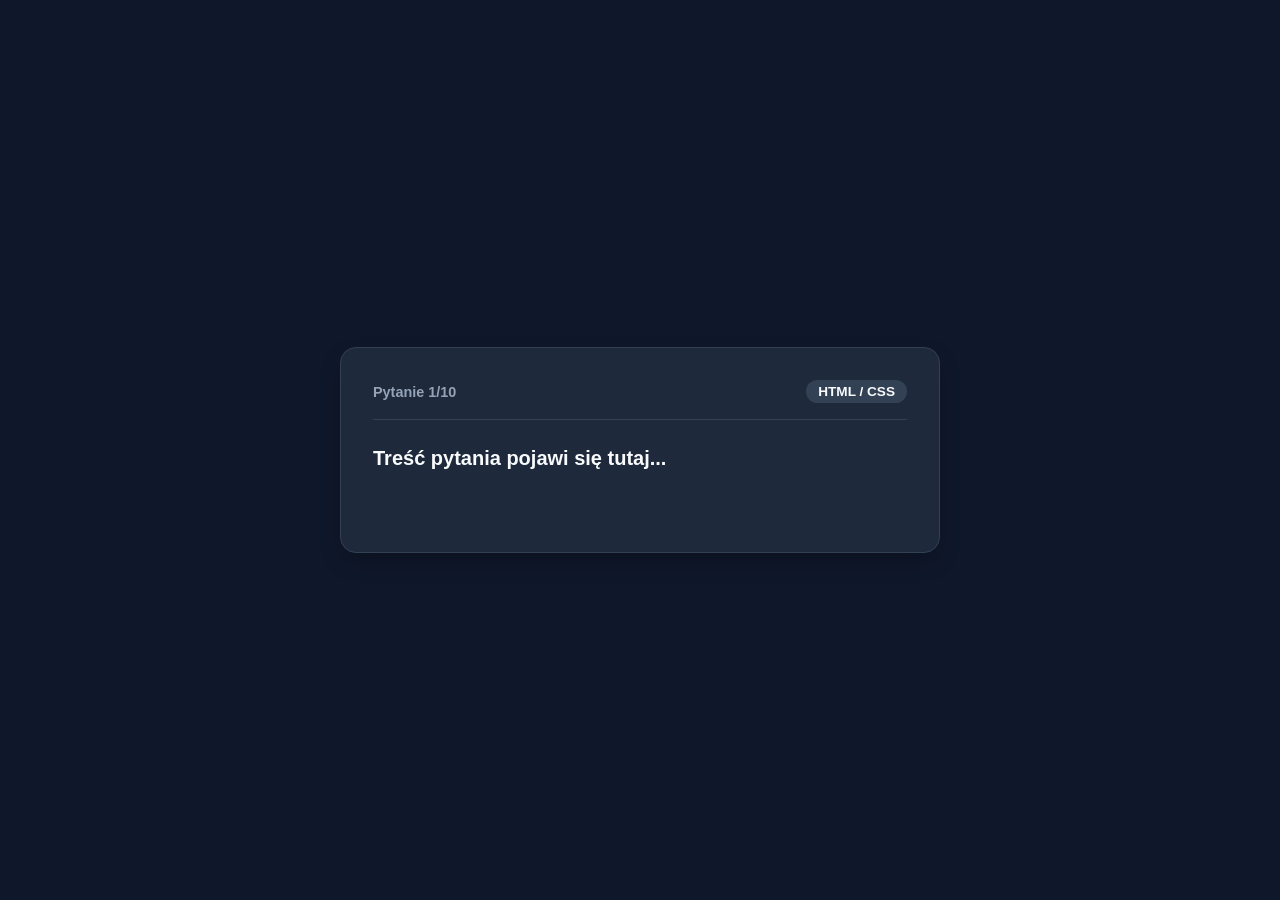
<file: index.html>
<!DOCTYPE html>
<html lang="pl">
<head>
    <meta charset="UTF-8">
    <meta name="viewport" content="width=device-width, initial-scale=1.0">
    <title>Quiz HTML i CSS</title>
    <style>
        :root {
            --bg-color: #0f172a;
            --card-bg: #1e293b;
            --text-color: #f8fafc;
            --text-muted: #94a3b8;
            --primary: #3b82f6;
            --primary-hover: #2563eb;
            --accent: #10b981;
            --danger: #ef4444;
            --border: #334155;
        }

        * {
            box-sizing: border-box;
            margin: 0;
            padding: 0;
            font-family: 'Segoe UI', Tahoma, Geneva, Verdana, sans-serif;
        }

        body {
            background-color: var(--bg-color);
            color: var(--text-color);
            min-height: 100vh;
            display: flex;
            justify-content: center;
            align-items: center;
            padding: 1rem;
        }

        .quiz-container {
            background-color: var(--card-bg);
            width: 100%;
            max-width: 600px;
            border-radius: 1rem;
            box-shadow: 0 10px 25px -5px rgba(0, 0, 0, 0.3);
            padding: 2rem;
            border: 1px solid var(--border);
        }

        .quiz-header {
            display: flex;
            justify-content: space-between;
            align-items: center;
            margin-bottom: 1.5rem;
            border-bottom: 1px solid var(--border);
            padding-bottom: 1rem;
        }

        .question-counter {
            font-size: 0.9rem;
            color: var(--text-muted);
            font-weight: 600;
        }

        .score-badge {
            background-color: var(--border);
            padding: 0.25rem 0.75rem;
            border-radius: 1rem;
            font-size: 0.85rem;
            font-weight: 600;
        }

        .question-text {
            font-size: 1.25rem;
            font-weight: 600;
            margin-bottom: 1.5rem;
            line-height: 1.4;
        }

        .options-list {
            display: flex;
            flex-direction: column;
            gap: 0.75rem;
            margin-bottom: 1.5rem;
        }

        .option-btn {
            background-color: var(--bg-color);
            color: var(--text-color);
            border: 1px solid var(--border);
            padding: 1rem;
            border-radius: 0.5rem;
            text-align: left;
            font-size: 1rem;
            cursor: pointer;
            transition: all 0.2s ease;
        }

        .option-btn:hover:not(:disabled) {
            background-color: var(--border);
            border-color: var(--primary);
        }

        .option-btn.correct {
            background-color: rgba(16, 185, 129, 0.2);
            border-color: var(--accent);
            color: #d1fae5;
        }

        .option-btn.incorrect {
            background-color: rgba(239, 68, 68, 0.2);
            border-color: var(--danger);
            color: #fee2e2;
        }

        .action-btn {
            background-color: var(--primary);
            color: white;
            border: none;
            width: 100%;
            padding: 0.85rem;
            border-radius: 0.5rem;
            font-size: 1rem;
            font-weight: 600;
            cursor: pointer;
            transition: background-color 0.2s;
        }

        .action-btn:hover {
            background-color: var(--primary-hover);
        }

        .results-screen {
            text-align: center;
        }

        .results-screen h2 {
            font-size: 2rem;
            margin-bottom: 1rem;
        }

        .results-score {
            font-size: 3rem;
            font-weight: bold;
            color: var(--primary);
            margin-bottom: 0.5rem;
        }

        .results-grade {
            font-size: 1.25rem;
            margin-bottom: 2rem;
            color: var(--text-muted);
        }

        .results-grade span {
            color: var(--text-color);
            font-weight: bold;
            font-size: 1.5rem;
        }

        .hidden {
            display: none !important;
        }
    </style>
</head>
<body>

    <div class="quiz-container">
        <!-- Ekran Quizu -->
        <div id="quiz-screen">
            <div class="quiz-header">
                <span class="question-counter" id="question-counter">Pytanie 1/10</span>
                <span class="score-badge" id="category-badge">HTML / CSS</span>
            </div>
            <div class="question-text" id="question-text">Treść pytania pojawi się tutaj...</div>
            <div class="options-list" id="options-list">
                <!-- Przyciski odpowiedzi -->
            </div>
        </div>

        <!-- Ekran Wyników -->
        <div id="results-screen" class="results-screen hidden">
            <h2>Koniec Quizu!</h2>
            <div class="results-score" id="final-score">0 / 10</div>
            <div class="results-grade">Twoja ocena: <span id="final-grade">1</span></div>
            <button class="action-btn" id="restart-btn">Zagraj ponownie</button>
        </div>
    </div>

    <script>
        const questionsPool = [
            // HTML (15 pytań)
            { q: "Co oznacza skrót HTML?", options: ["Hyper Text Markup Language", "High Tech Modern Language", "Hyper Transfer Markdown Logic", "Home Tool Markup Language"], a: 0, cat: "HTML" },
            { q: "Który znacznik służy do stworzenia hiperłącza?", options: ["<link>", "<a>", "<href>", "<url>"], a: 1, cat: "HTML" },
            { q: "Jaki znacznik definiuje największy nagłówek?", options: ["<h6>", "<head>", "<h1>", "<header>"], a: 2, cat: "HTML" },
            { q: "Który znacznik służy do wstawienia obrazka?", options: ["<image>", "<img>", "<pic>", "<src>"], a: 1, cat: "HTML" },
            { q: "Jak stworzyć listę uporządkowaną (numerowaną)?", options: ["<ul>", "<list>", "<ol>", "<dl>"], a: 2, cat: "HTML" },
            { q: "Jaki znacznik tworzy nową linię w tekście?", options: ["<lb>", "<br>", "<break>", "<newline>"], a: 1, cat: "HTML" },
            { q: "Który element służy do stworzenia tabeli?", options: ["<tab>", "<table>", "<tbl>", "<grid>"], a: 1, cat: "HTML" },
            { q: "Jaki atrybut określa adres docelowy w hiperłączu?", options: ["src", "link", "href", "target"], a: 2, cat: "HTML" },
            { q: "Który znacznik jest używany do tworzenia formularza?", options: ["<form>", "<input>", "<fieldset>", "<submit>"], a: 0, cat: "HTML" },
            { q: "Który znacznik służy do semantycznego pogrubienia tekstu?", options: ["<bold>", "<b>", "<strong>", "<emp>"], a: 2, cat: "HTML" },
            { q: "Który element oznacza stopkę strony?", options: ["<bottom>", "<section>", "<footer>", "<end>"], a: 2, cat: "HTML" },
            { q: "Jakie pole tekstowe w formularzu jednowierszowe definiujemy znacznikiem?", options: ["<textarea>", "<input>", "<text>", "<field>"], a: 1, cat: "HTML" },
            { q: "Który element reprezentuje główną treść dokumentu?", options: ["<body>", "<main>", "<content>", "<section>"], a: 1, cat: "HTML" },
            { q: "Który znacznik służy do osadzania wideo w HTML5?", options: ["<media>", "<movie>", "<video>", "<player>"], a: 2, cat: "HTML" },
            { q: "Jaki znacznik definiuje standardową komórkę tabeli?", options: ["<th>", "<td>", "<tr>", "<tc>"], a: 1, cat: "HTML" },
            
            // CSS (10 pytań)
            { q: "Co oznacza skrót CSS?", options: ["Colorful Style Sheets", "Computer Style Sheets", "Cascading Style Sheets", "Creative Style System"], a: 2, cat: "CSS" },
            { q: "Jakiej właściwości używa się do zmiany koloru tekstu?", options: ["text-color", "color", "font-color", "foreground"], a: 1, cat: "CSS" },
            { q: "Która właściwość zmienia kolor tła elementu?", options: ["bg-color", "color-background", "background-color", "background"], a: 2, cat: "CSS" },
            { q: "Jak odwołać się w CSS do elementu o ID 'header'?", options: [".header", "#header", "header", "*header"], a: 1, cat: "CSS" },
            { q: "Jak odwołać się do elementów o klasie 'menu'?", options: [".menu", "#menu", "menu", "@menu"], a: 0, cat: "CSS" },
            { q: "Która właściwość odpowiada za margines wewnętrzny?", options: ["spacing", "padding", "margin", "border-space"], a: 1, cat: "CSS" },
            { q: "Która właściwość odpowiada za margines zewnętrzny?", options: ["padding", "spacing", "margin", "outside"], a: 2, cat: "CSS" },
            { q: "Jak ustawić pogrubienie czcionki w CSS?", options: ["font-weight", "text-style", "bold", "font-bold"], a: 0, cat: "CSS" },
            { q: "Która wartość właściwości 'display' tworzy układ siatki?", options: ["flex", "block", "grid", "table"], a: 2, cat: "CSS" },
            { q: "Jak zmienić typ wskaźnika myszy na 'łapkę' (link)?options", options: ["cursor: hand;", "pointer: true;", "cursor: pointer;", "mouse: link;"], a: 2, cat: "CSS" }
        ];

        let currentQuestions = [];
        let
</file>
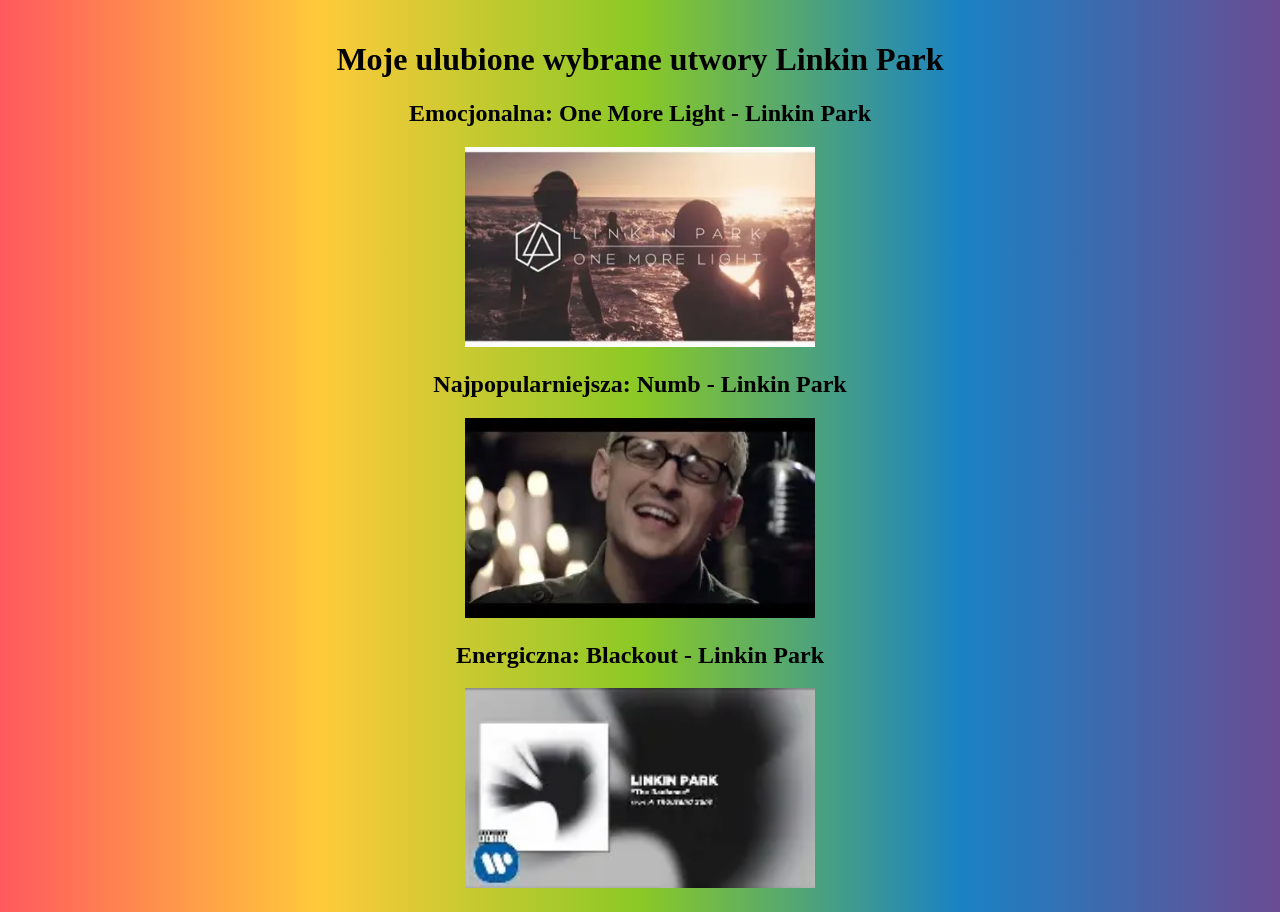
<file: Zadanie 26.11/index.html>
<!DOCTYPE html>
<html lang="pl">
<head>
    <meta charset="UTF-8">
    <meta name="viewport" content="width=device-width, initial-scale=1.0">

    <!-- Metadane strony -->
    <meta name="description" content="Moje ulubione utwory zespołu Linkin Park. Poznaj emocjonalne, popularne i energiczne piosenki zespołu.">
    <meta name="keywords" content="Linkin Park, One More Light, Numb, Blackout, muzyka, rock">
    <meta name="author" content="Jan Kowalski">
    <meta name="robots" content="index, follow">
    <meta name="theme-color" content="#ff595e">

    <title>Moje ulubione utwory Linkin Park</title>

    <style>
        body {
            background: linear-gradient(to right, #ff595e, #ffca3a, #8ac926, #1982c4, #6a4c93);
            text-align: center;
            margin: 0;
            padding: 20px;
        }

        img {
            max-width: 90%;
            width: 350px;
            height: 200px;
            object-fit: cover;
        }
    </style>
</head>

<body>

    <h1>Moje ulubione wybrane utwory Linkin Park</h1>

    <h2>Emocjonalna: One More Light - Linkin Park</h2>

    <a href="https://www.youtube.com/watch?v=Tm8LGxTLtQk">
        <img src="OIP.webp" alt="One More Light">
    </a>

    <h2>Najpopularniejsza: Numb - Linkin Park</h2>

    <a href="https://www.youtube.com/watch?v=kXYiU_JCYtU">
        <img src="numb.jpg" alt="Numb">
    </a>

    <h2>Energiczna: Blackout - Linkin Park</h2>

    <a href="https://www.youtube.com/watch?v=CpfRXSHb-6Y">
        <img src="th.webp" alt="Blackout">
    </a>

</body>
</html>
</file>
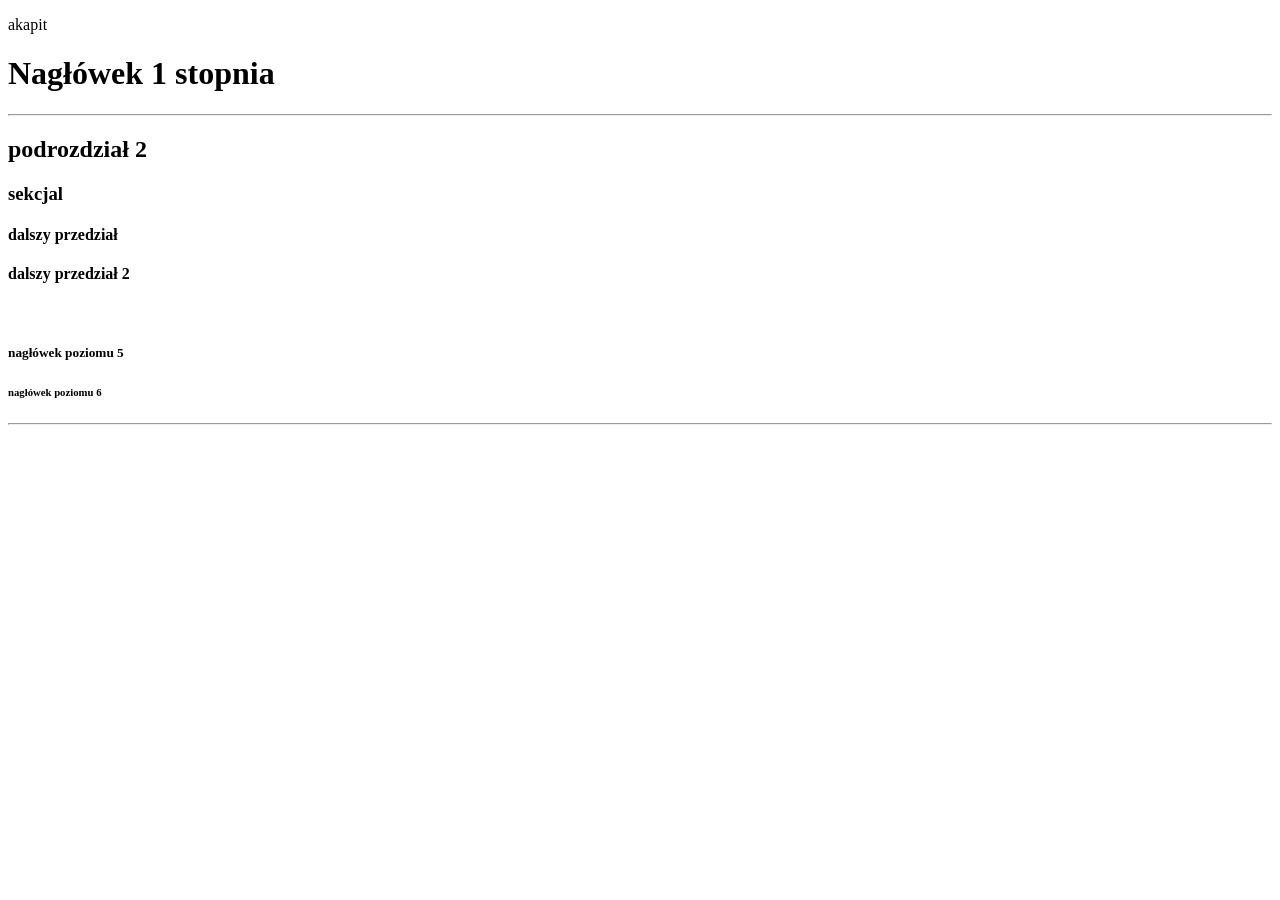
<file: lekcja1.html>
<!DOCTYPE html>
<html lang="en">
<head>
    <meta charset="UTF-8">
    <meta name="viewport" content="width=device-width, initial-scale=1.0">
    <title>Document</title>
</head>
<body>
    <p>akapit</p>
    <h1> Nagłówek 1 stopnia </h1>
    <hr>
    <h2> podrozdział 2</h2> 
    <h3> sekcjal  </h3>
    <h4> dalszy przedział </h4> 
    <h4> dalszy przedział 2</h4>
    <br>     
    <h5> nagłówek poziomu 5 </h5>
    <h6> nagłówek poziomu 6</h6>
    <hr>
</body>
</html>
</file>
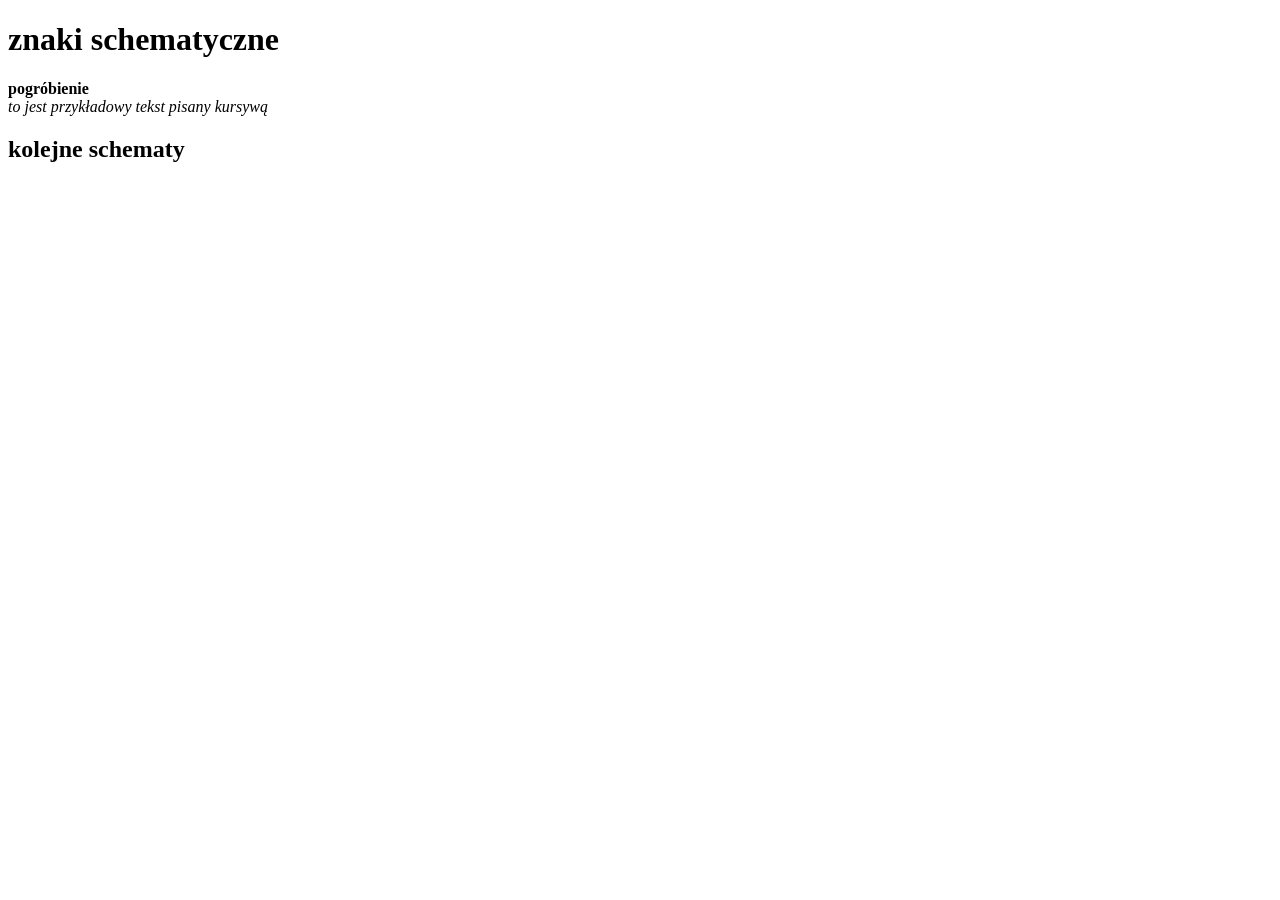
<file: lekcja3.html>
<!DOCTYPE html>
<html lang="en">
<head>
    <meta charset="UTF-8">
    <meta name="viewport" content="width=device-width, initial-scale=1.0">
    <title>Document</title>
</head>
<body>
    <h1> znaki schematyczne</h1>
 <b> pogróbienie</b>  
 <br>
 <i> to jest przykładowy tekst pisany kursywą</i> 
 <h2> kolejne schematy</h2>
 <br>
</body>
</html>
</file>
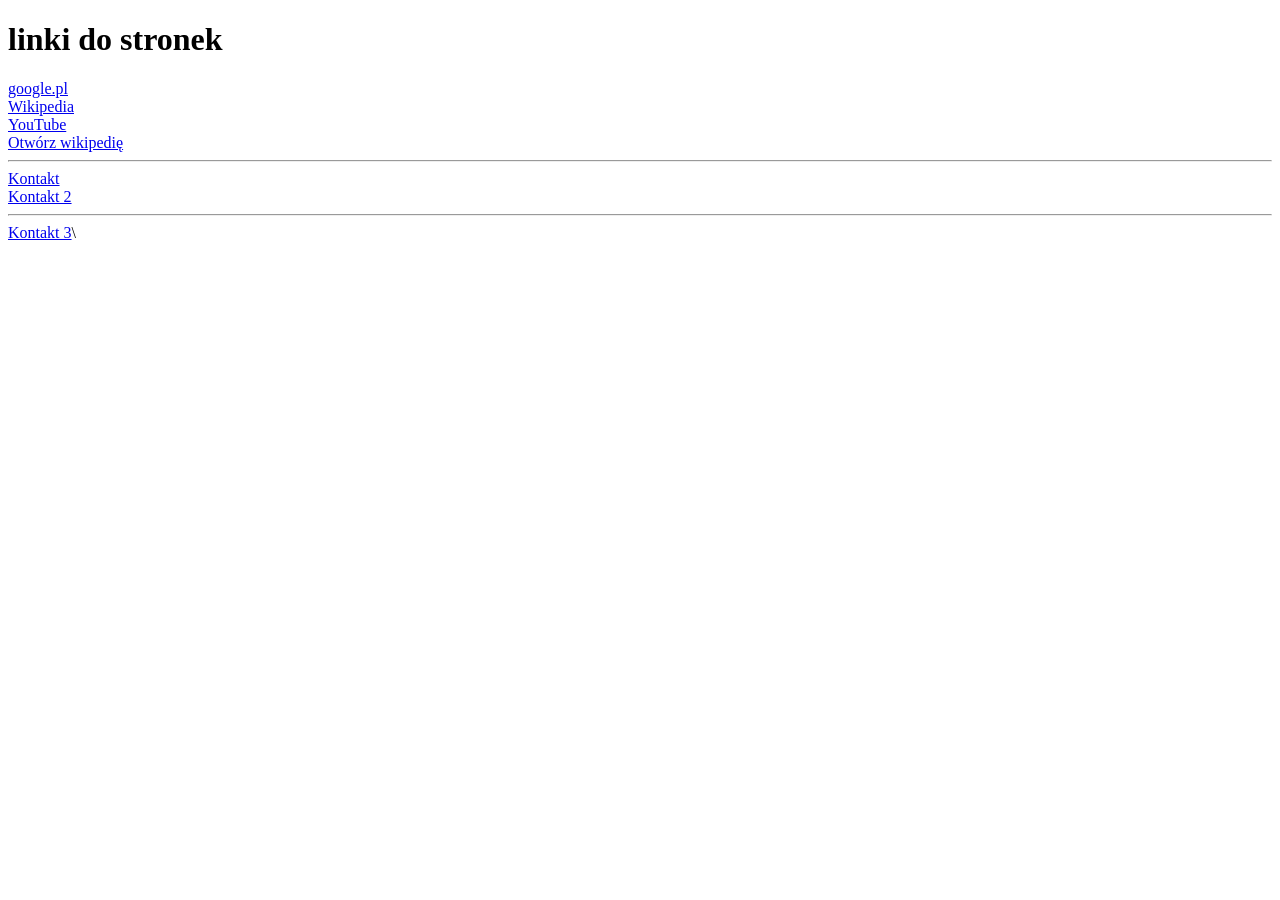
<file: linki.html>
<!DOCTYPE html>
<html lang="en">
<head>
    <meta charset="UTF-8">
    <meta name="viewport" content="width=device-width, initial-scale=2.0">
    <title>Linki do stronek </title>
</head>
<body>
    <h1> linki do stronek</h1>
    <a href="https://www.google.pl">google.pl</a>
    <br>
    <a href="https://www.wikipedia.org">Wikipedia</a>
    <br>
    <a href="https://www.youtube.com">YouTube</a>
    <br>
    <a href="https://www.wikipedia.org" target="_blank">Otwórz wikipedię</a>
    <hr>
    <a href="powtórzenie.html" target="_blank">Kontakt</a>
    <br>
    <a href="lekcja1.html" target="_blank">Kontakt 2</a>
    <hr>
    <a href="Strony.html" target="_blank ">Kontakt 3</a>\
    

</body>
</html>
</file>
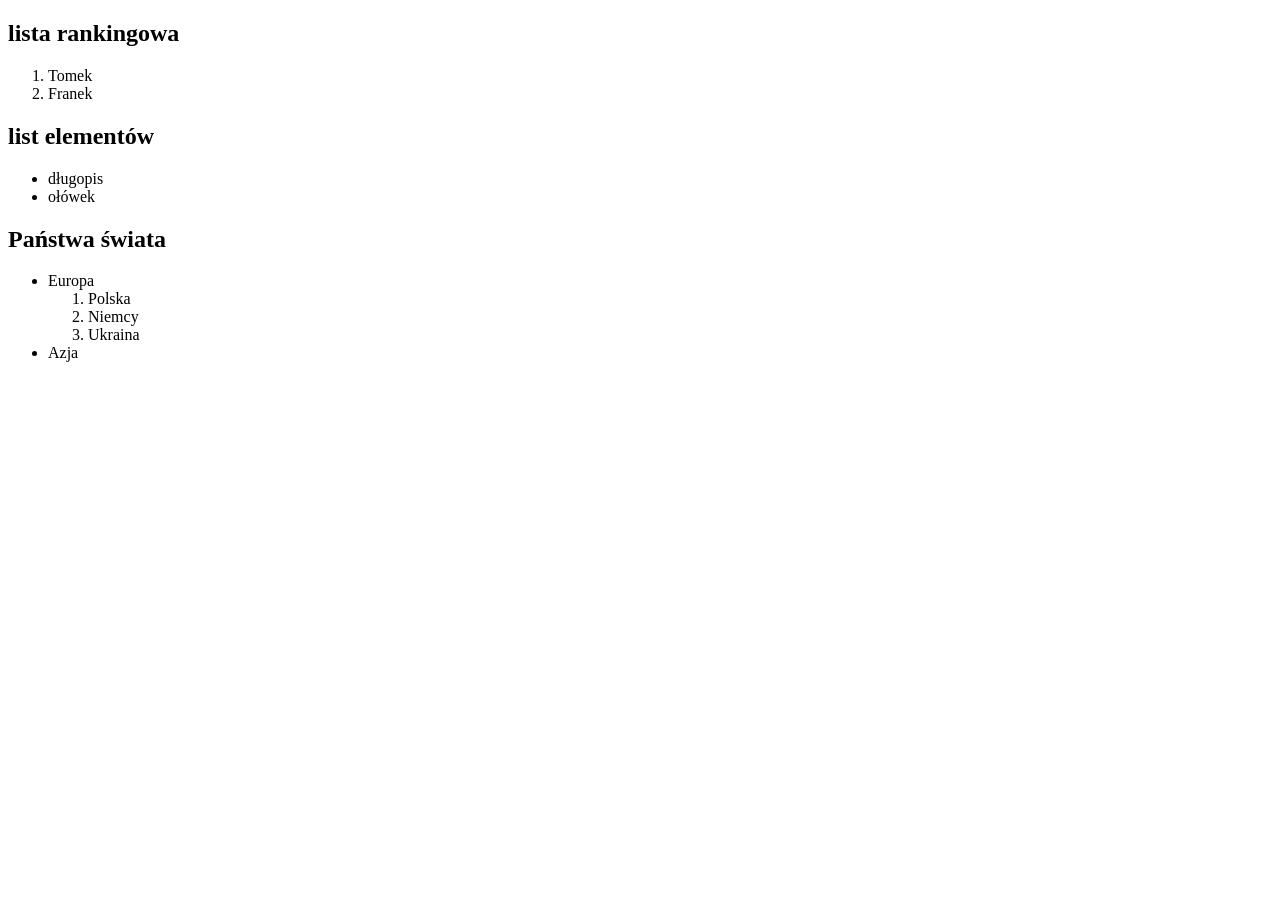
<file: plik.html>
<!DOCTYPE html>
<html lang="en">
<head>
    <meta charset="UTF-8">
    <meta name="viewport" content="width=device-width, initial-scale=1.0">
    <title>listy</title>
</head>
<body>
    <!--lista numerowana-->
    <h2> lista rankingowa</h2>
    <ol>
        <li> Tomek</li>
        <li> Franek</li>
    </ol>
     <!--lista nie numerowana-->
     <h2> list elementów</h2>
     <ul>
        <li> długopis</li>
        <li> ołówek </li>
     </ul>
     <!-- lista zagnieżdżona -->
      <h2> Państwa świata </h2>
      <ul>
        <li> Europa</li>
        <ol> 
            <li> Polska </li>
            <li> Niemcy</li>
            <li> Ukraina </li>
        </ol>
        <li> Azja </li>
      </ul>
     
</body>
</html>
</file>
